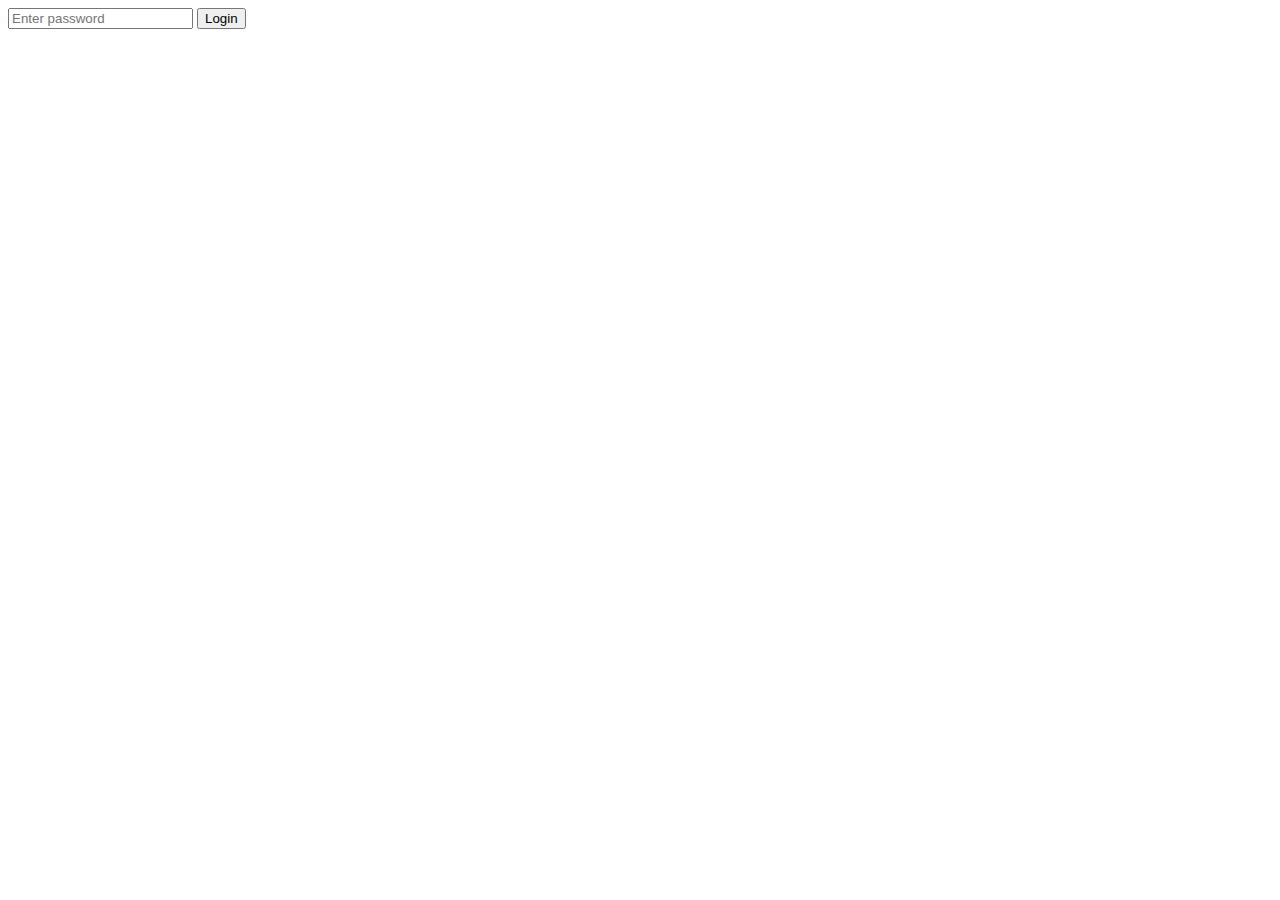
<file: web/auth.html>
<!DOCTYPE html>
<html lang="zh-cn">

<head>
  <meta charset="UTF-8">
  <meta name="viewport" content="width=device-width, initial-scale=1.0">
  <title>Secure Access</title>
  <link href="https://static.ktsee.uum.cc/cdnjs/ajax/libs/tailwindcss/2.2.19/tailwind.min.css" rel="stylesheet">
  <script src="https://static.ktsee.uum.cc/cdnjs/ajax/libs/crypto-js/4.0.0/crypto-js.min.js"></script>
</head>

<body class="bg-gray-200">
  <div class="flex h-screen">
    <div class="m-auto">
      <input type="password" id="passwordInput" class="border-2 border-gray-300 p-2 rounded-md"
        placeholder="Enter password">
      <button onclick="processInput()"
        class="ml-2 bg-blue-500 hover:bg-blue-700 text-white font-bold py-2 px-4 rounded">
        Login
      </button>
    </div>
  </div>

  <script>
    document.getElementById("passwordInput").addEventListener("keypress", function (event) {
      if (event.key === "Enter") {
        event.preventDefault();
        processInput();
      }
    });

    function processInput() {
      var password = document.getElementById("passwordInput").value;
      var salt = "240409";
      var encrypted = CryptoJS.MD5(password + salt).toString();
      window.location.href = encrypted + ".html";
    }
  </script>
</body>

</html>
</file>
